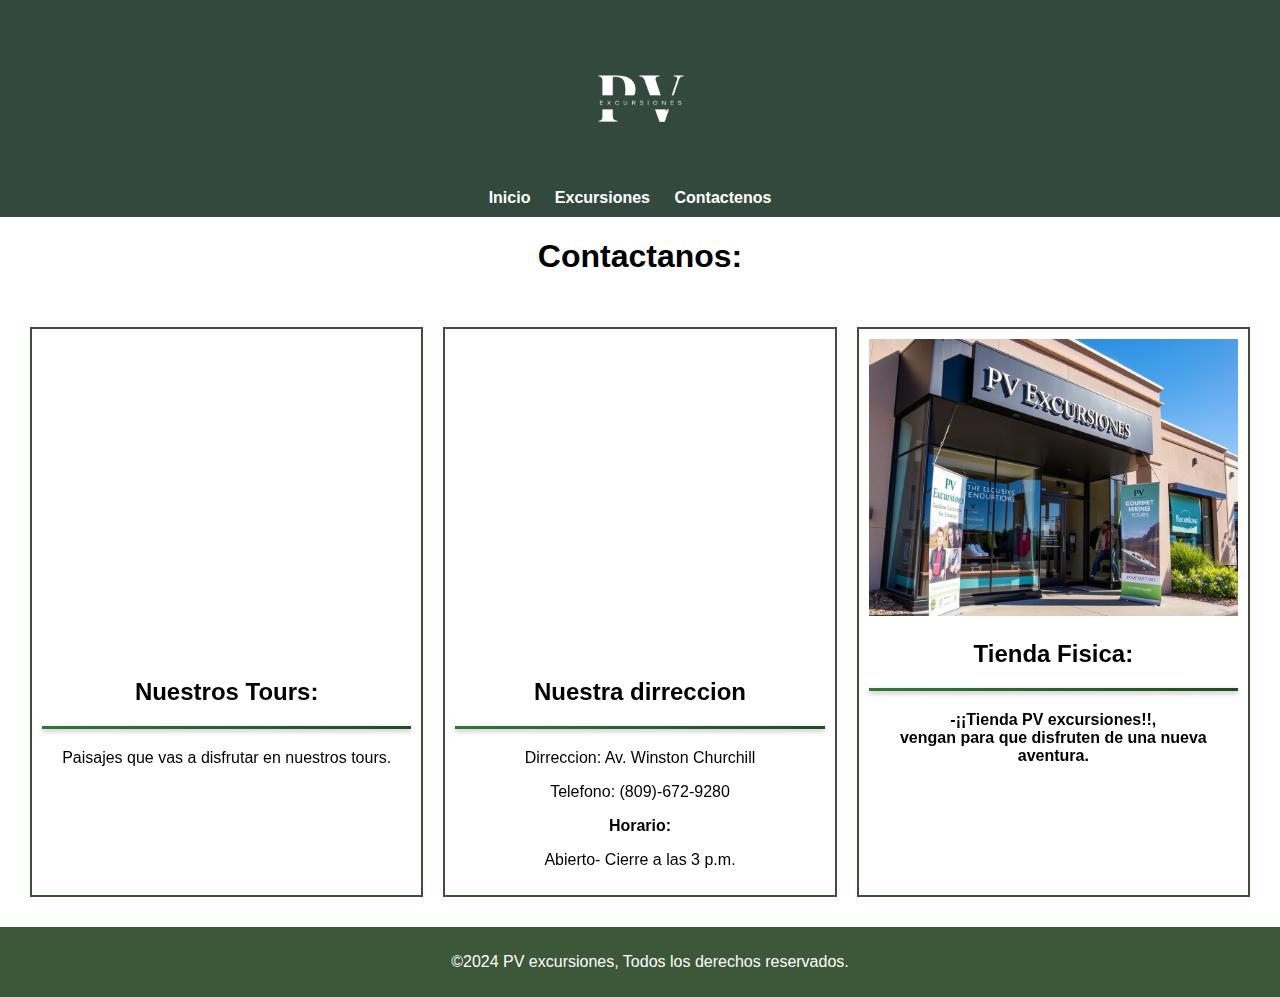
<file: contacto.html>
<!DOCTYPE html>
<html lang="en">
<head>
    <meta charset="UTF-8">
    <meta http-equiv="X-UA-Compatible" content="IE=edge">
    <meta name="viewport" content="width=device-width, initial-scale=1.0">
    <title>Contactenos</title>
    <link rel="stylesheet" href="style2.css">
</head>
<body>
   
    <header>
        
        <div>
            
            <img class="logo" src="imagenes/Logo sta neutral.png" alt="Logo" >
           
        </div>
        <nav>
            
<ul>
<li><a href="index.html">Inicio</a></li>
<li><a href="excursiones.html">Excursiones</a></li>
<li><a href="contacto.html">Contactenos</a></li>
</ul>

        </nav>
    </header>
    <div>
        <center>  <h1>Contactanos:</h1> </center>
      </div>
    <section class="excursiones">

        <article class="excursione">
            <iframe width="350" height="315" src="https://www.youtube.com/embed/CxsfV77O3Ao?si=dd3giV_i56Qqtkwx" title="YouTube video player" frameborder="0" allow="accelerometer; autoplay; clipboard-write; encrypted-media; gyroscope; picture-in-picture; web-share" referrerpolicy="strict-origin-when-cross-origin" allowfullscreen></iframe>
            <h2>Nuestros Tours:</h2>
            <hr>
    <p>Paisajes que vas a disfrutar en nuestros tours.</p>
        </article>
<br>
<br>
        <article class="excursione">
            <iframe src="https://www.google.com/maps/embed?pb=!1m21!1m12!1m3!1d7568.541794519065!2d-69.94007468160783!3d18.471384603219114!2m3!1f0!2f0!3f0!3m2!1i1024!2i768!4f13.1!4m6!3e6!4m0!4m3!3m2!1d18.4700617!2d-69.9397421!5e0!3m2!1ses!2sdo!4v1734011596238!5m2!1ses!2sdo" width="350" height="315" style="border:0;" allowfullscreen="" loading="lazy" referrerpolicy="no-referrer-when-downgrade"></iframe>
            <h2>Nuestra dirreccion</h2>
            <hr>
     <p>Dirreccion: Av. Winston Churchill</p>
     <p>Telefono: (809)-672-9280</p>
     <p><b>Horario:</b></p>
     <p>Abierto- Cierre a las 3 p.m. </p>
        </article>
<br>
<br>

        <article class="excursione">
            <img src="imagenes/tienda pv.jpeg" alt="Tienda Pv">
            <h2>Tienda Fisica:</h2>
            <hr>
            <p> <b>-¡¡Tienda PV excursiones!!, <br> vengan para que disfruten de una nueva aventura.</b> </p>


        </article>



    </section>


    <footer>
        <p>&copy;2024 PV excursiones, Todos los derechos reservados.</p>
    </footer>


</body>
</html>
</file>
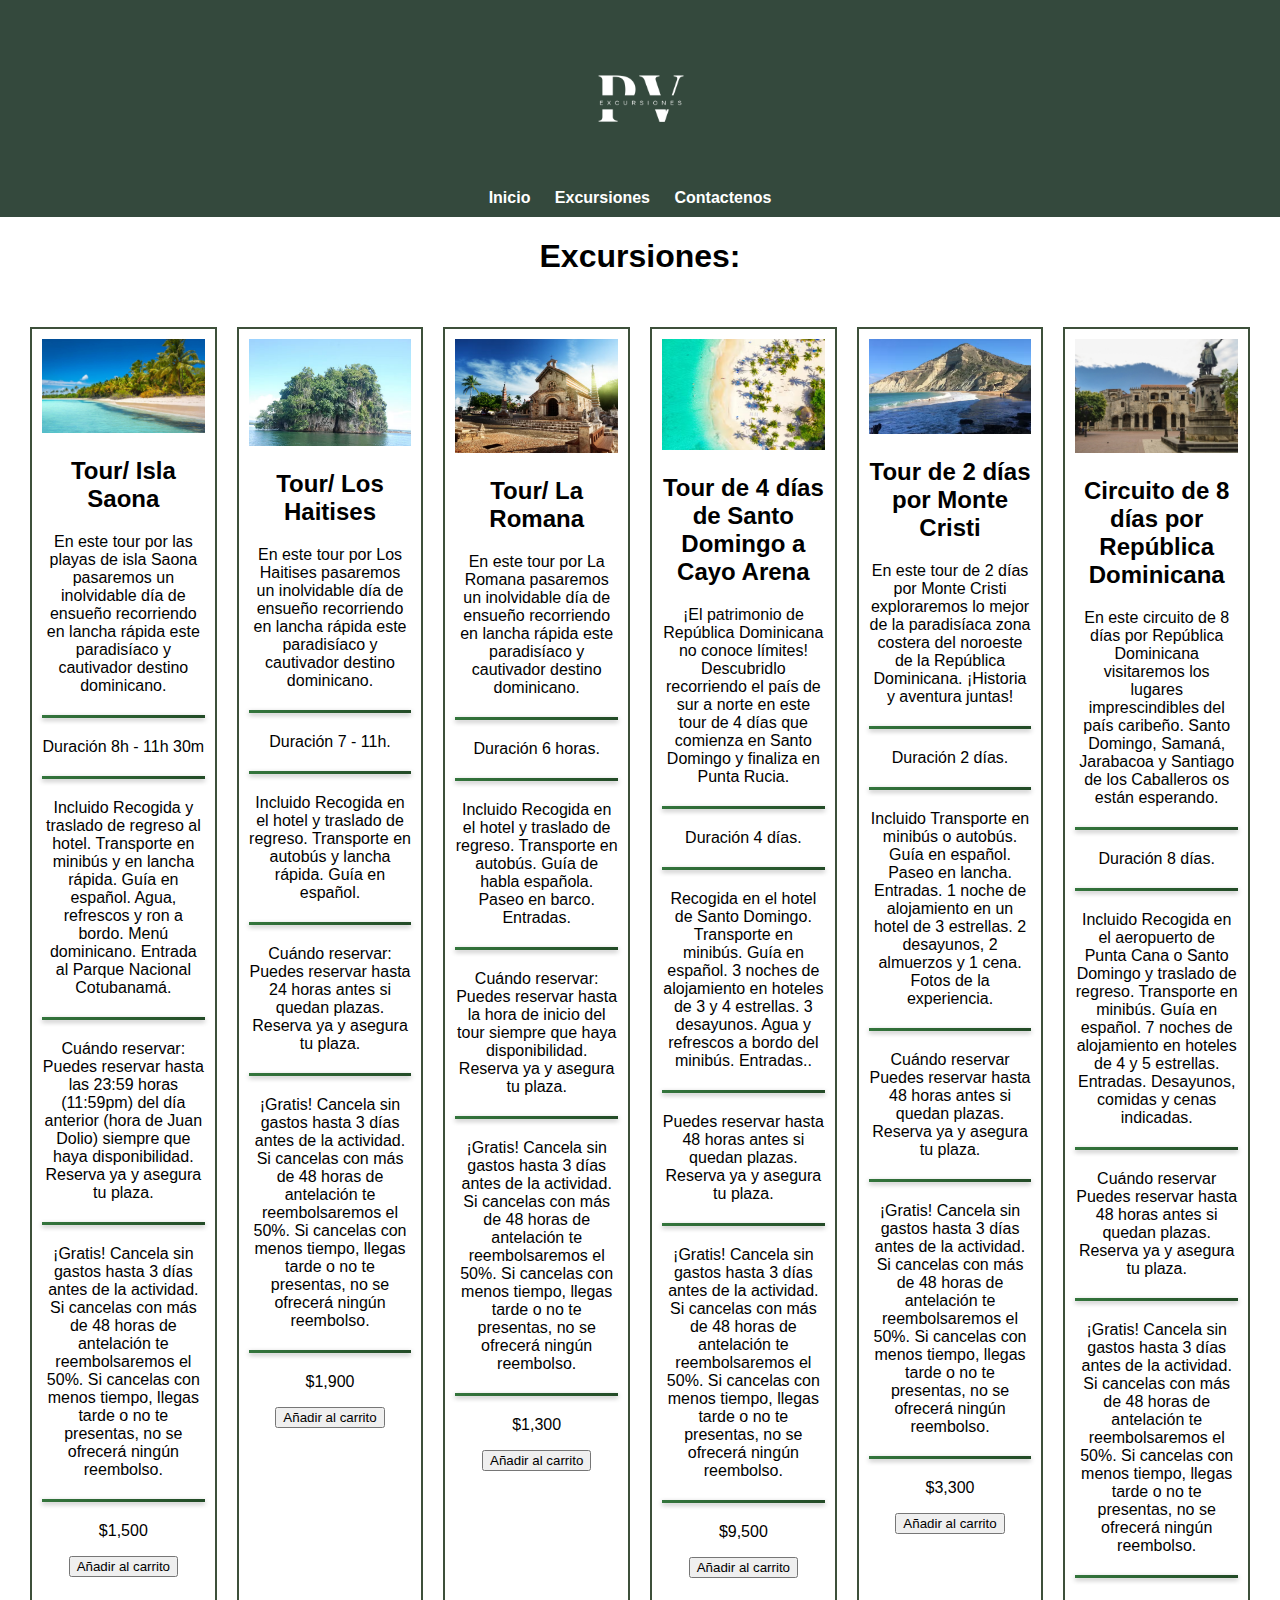
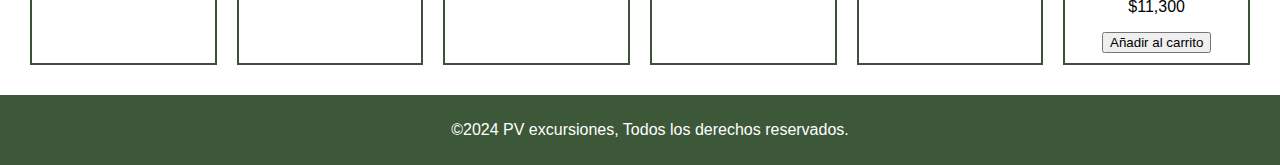
<file: excursiones.html>
<!DOCTYPE html>
<html lang="en">
<head>
    <meta charset="UTF-8">
    <meta http-equiv="X-UA-Compatible" content="IE=edge">
    <meta name="viewport" content="width=device-width, initial-scale=1.0">
    <title>Excursiones</title>
    <link rel="stylesheet" href="style2.css">
</head>
<body>
   
    <header>
        
        <div>
            
            <img class="logo" src="imagenes/Logo sta neutral.png" alt="Logo" >
           
        </div>
        <nav>
            
<ul>
<li><a href="index.html">Inicio</a></li>
<li><a href="excursiones.html">Excursiones</a></li>
<li><a href="contacto.html">Contactenos</a></li>
</ul>

        </nav>
    </header>
<div>
  <center>  <h1>Excursiones:</h1> </center>
</div>
    <section class="excursiones">

        <article class="excursione">
            <img src="imagenes/Captura islas saona.PNG" alt="Isla saona">
            <h2>Tour/ Isla Saona</h2>
            <p>En este tour por las playas de isla Saona pasaremos un inolvidable día de ensueño recorriendo en lancha rápida este paradisíaco y cautivador destino dominicano.</p>
<hr>
            <p>Duración
    8h - 11h 30m</p>
    <hr>
    <p>Incluido
        Recogida y traslado de regreso al hotel.
        
        Transporte en minibús y en lancha rápida.
        
        Guía en español.
        
        Agua, refrescos y ron a bordo.
        
        Menú dominicano.
        
        Entrada al Parque Nacional Cotubanamá.</p>
       <hr>
        <p>Cuándo reservar:
            Puedes reservar hasta las 23:59 horas (11:59pm) del día anterior (hora de Juan Dolio) siempre que haya disponibilidad. Reserva ya y asegura tu plaza.</p>
<hr>
<p>¡Gratis! Cancela sin gastos hasta 3 días antes de la actividad. Si cancelas con más de 48 horas de antelación te reembolsaremos el 50%. Si cancelas con menos tiempo, llegas tarde o no te presentas, no se ofrecerá ningún reembolso.</p>
<hr>
<p class="precio">$1,500</p>
<button>Añadir al carrito</button>

        </article>
<br>
<br>
        <article class="excursione">
            <img src="imagenes/Captura parque los haitises.PNG" alt="Los Haitises">
            <h2>Tour/ Los Haitises</h2>
            <p>En este tour por Los Haitises pasaremos un inolvidable día de ensueño recorriendo en lancha rápida este paradisíaco y cautivador destino dominicano.</p>
<hr>
            <p>Duración
    7 - 11h.</p>
<hr>
    <p>Incluido
        Recogida en el hotel y traslado de regreso.
        
        Transporte en autobús y lancha rápida.
        
        Guía en español.</p>
<hr>
        <p>Cuándo reservar:
            Puedes reservar hasta 24 horas antes si quedan plazas. Reserva ya y asegura tu plaza.</p>
<hr>
<p>¡Gratis! Cancela sin gastos hasta 3 días antes de la actividad. Si cancelas con más de 48 horas de antelación te reembolsaremos el 50%. Si cancelas con menos tiempo, llegas tarde o no te presentas, no se ofrecerá ningún reembolso.</p>
<hr>
<p class="precio">$1,900</p>
<button>Añadir al carrito</button>

        </article>
<br>
<br>

        <article class="excursione">
            <img src="imagenes/Captura romana.PNG" alt="La Romana">
            <h2>Tour/ La Romana</h2>
            <p>En este tour por La Romana pasaremos un inolvidable día de ensueño recorriendo en lancha rápida este paradisíaco y cautivador destino dominicano.</p>
<hr>
            <p>Duración
    6 horas.</p>
    <hr>
    <p>Incluido
        Recogida en el hotel y traslado de regreso.
        
        Transporte en autobús.
        
        Guía de habla española.
        
        Paseo en barco.
        
        Entradas.</p>
<hr>
        <p>Cuándo reservar:
            Puedes reservar hasta la hora de inicio del tour siempre que haya disponibilidad. Reserva ya y asegura tu plaza.</p>
<hr>
<p>¡Gratis! Cancela sin gastos hasta 3 días antes de la actividad. Si cancelas con más de 48 horas de antelación te reembolsaremos el 50%. Si cancelas con menos tiempo, llegas tarde o no te presentas, no se ofrecerá ningún reembolso.</p>
<hr>
<p class="precio">$1,300</p>
<button>Añadir al carrito</button>

        </article>
<br>
<br>
<article class="excursione">
    <img src="imagenes/Captura cayo de arena.PNG" alt="Cayo de Arena">
    <h2>Tour de 4 días de Santo Domingo a Cayo Arena</h2>
    <p>¡El patrimonio de República Dominicana no conoce límites! Descubridlo recorriendo el país de sur a norte en este tour de 4 días que comienza en Santo Domingo y finaliza en Punta Rucia.</p>
<hr>
    <p>Duración
    4 días.</p>
<hr>
<p>Recogida en el hotel de Santo Domingo.

    Transporte en minibús.
    
    Guía en español.
    
    3 noches de alojamiento en hoteles de 3 y 4 estrellas.
    
    3 desayunos.
    
    Agua y refrescos a bordo del minibús.
    
    Entradas..</p>
<hr>
<p>Puedes reservar hasta 48 horas antes si quedan plazas. Reserva ya y asegura tu plaza.</p>
<hr>
<p>¡Gratis! Cancela sin gastos hasta 3 días antes de la actividad. Si cancelas con más de 48 horas de antelación te reembolsaremos el 50%. Si cancelas con menos tiempo, llegas tarde o no te presentas, no se ofrecerá ningún reembolso.</p>
<hr>
<p class="precio">$9,500</p>
<button>Añadir al carrito</button>

</article>
<br>
<br>
<article class="excursione">
    <img src="imagenes/Captura monte cristi.PNG" alt="Monte Cristi">
    <h2>Tour de 2 días por Monte Cristi</h2>

    <p>En este tour de 2 días por Monte Cristi exploraremos lo mejor de la paradisíaca zona costera del noroeste de la República Dominicana. ¡Historia y aventura juntas!</p>
<hr>
    <p>Duración
    2 días.</p>
<hr>
<p>Incluido
    Transporte en minibús o autobús.
    
    Guía en español.
    
    Paseo en lancha.
    
    Entradas.
    
    1 noche de alojamiento en un hotel de 3 estrellas.
    
    2 desayunos, 2 almuerzos y 1 cena.
    
    Fotos de la experiencia.</p>
<hr>
<p>Cuándo reservar
    Puedes reservar hasta 48 horas antes si quedan plazas. Reserva ya y asegura tu plaza.</p>
<hr>
<p>¡Gratis! Cancela sin gastos hasta 3 días antes de la actividad. Si cancelas con más de 48 horas de antelación te reembolsaremos el 50%. Si cancelas con menos tiempo, llegas tarde o no te presentas, no se ofrecerá ningún reembolso.</p>
<hr>
<p class="precio">$3,300</p>
<button>Añadir al carrito</button>

</article>
<br>
<br>
<article class="excursione">
    <img src="imagenes/Captura conde.PNG" alt="Zona Colonial">
    <h2>Circuito de 8 días por República Dominicana</h2>
    <p>En este circuito de 8 días por República Dominicana visitaremos los lugares imprescindibles del país caribeño. Santo Domingo, Samaná, Jarabacoa y Santiago de los Caballeros os están esperando.  </p>
<hr>
    <p>Duración
    8 días.</p>
<hr>
<p>Incluido
    Recogida en el aeropuerto de Punta Cana o Santo Domingo y traslado de regreso.
    
    Transporte en minibús.
    
    Guía en español.
    
    7 noches de alojamiento en hoteles de 4 y 5 estrellas.
    
    Entradas.
    
    Desayunos, comidas y cenas indicadas.</p>
<hr>
<p>Cuándo reservar
    Puedes reservar hasta 48 horas antes si quedan plazas. Reserva ya y asegura tu plaza.</p>
<hr>
<p>¡Gratis! Cancela sin gastos hasta 3 días antes de la actividad. Si cancelas con más de 48 horas de antelación te reembolsaremos el 50%. Si cancelas con menos tiempo, llegas tarde o no te presentas, no se ofrecerá ningún reembolso.</p>
<hr>
<p class="precio">$11,300</p>
<button>Añadir al carrito</button>

</article>


    </section>


    <footer>
        <p>&copy;2024 PV excursiones, Todos los derechos reservados.</p>
    </footer>


</body>
</html>
</file>
<file: style2.css>
body {
    font-family: Arial, sans-serif;
    margin: 0;
    padding: 0;
}

header {
    background-color: rgb(52, 73, 61);
color: #ffffff;
padding: 10px;
text-align: center;
}

nav ul{
    list-style: none;
    padding: 0;
    margin: 0;
    }

    nav li {
        display: inline;
        margin-right: 20px;
    }

    nav a {
        text-decoration: none;
        color: #ffffff;
        font-weight: bold;
    }

    nav ul li a:hover {
        text-decoration: underline;
    
    }

    .excursiones {
        display: flex;
        flex-wrap: wrap;
        justify-content: space-around;
        padding: 20px;

    }

    .excursione {
        border: 2px solid #3d503a;
        padding: 10px;
        margin: 10px;
        text-align: center;
        flex: 20px;
        box-sizing: border-box;
    }

    .excursione img {
        max-width: 100%;
    }

    footer{
        background-color: #3d5739;
    color: #ffffff;
    text-align: center;
    padding: 10px;
    position: relative;
    bottom: 0;
    width: 100%;
    }

    .logo {
        height: 175px; /* Ajusta el tamaño del logo */
        
    }

    hr {
        border: none; /* Eliminar el borde predeterminado */
        height: 3px; /* Altura de la línea */
        background: linear-gradient(to right, rgb(51, 117, 60), #234b27); /* Gradiente de colores */
        box-shadow: 0 2px 5px rgba(0, 0, 0, 0.3); /* Sombra para darle profundidad */
        margin: 20px 0; /* Espaciado arriba y abajo */
    }
</file>
